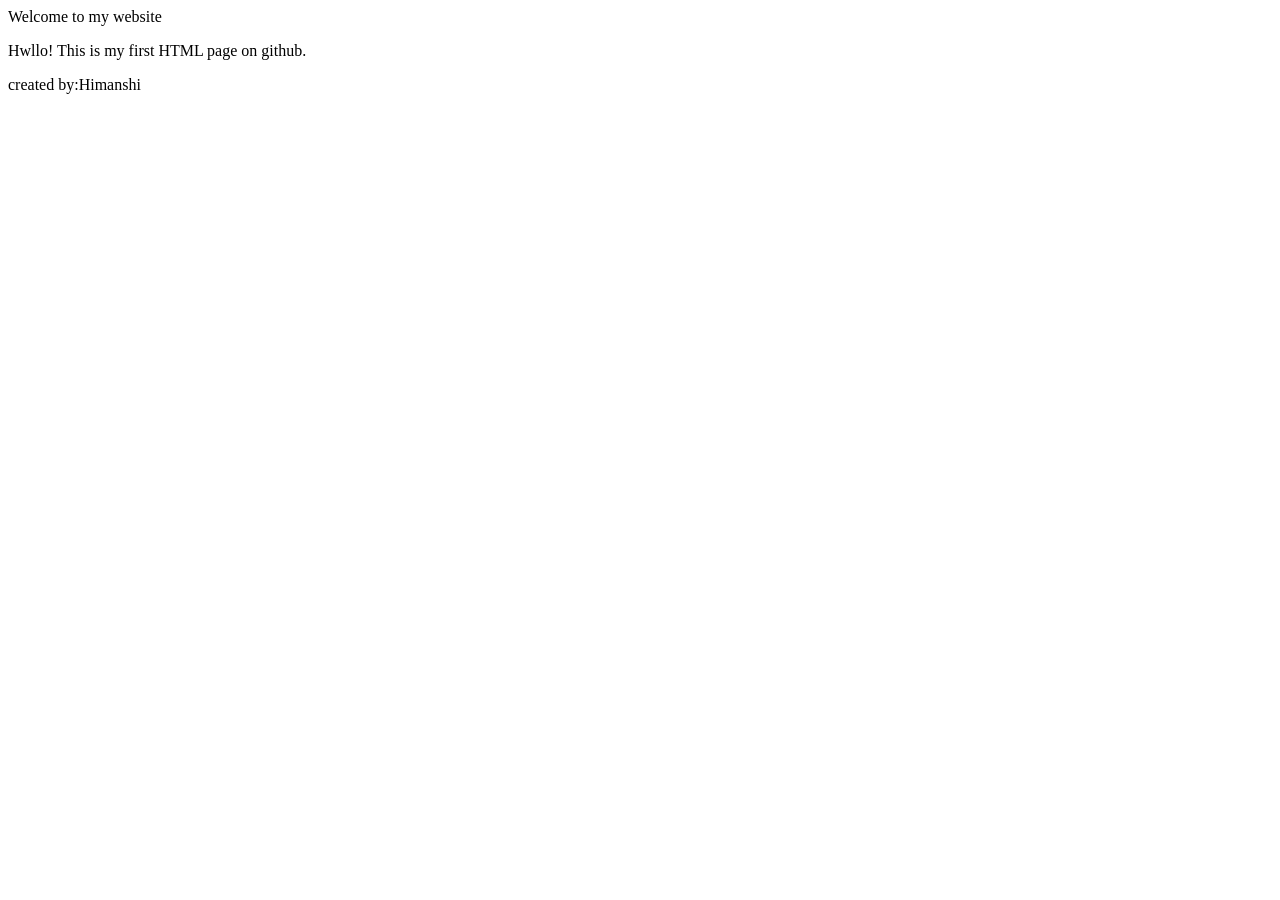
<file: index.html>
<!DOCTYPE html>
<html lang="en">
  <head>
    <meta chartset="UTF-8">
    <meta name="viewport" content="width=device-width,
      initial-scale=1.0">
    <title>my first website</title>
  </head>
  <boby>
    <h>Welcome to my website</h>
    <p>Hwllo! This is my first HTML page on github.</P>
    <p>created by:Himanshi</p>
  </boby>
</html>
</file>
